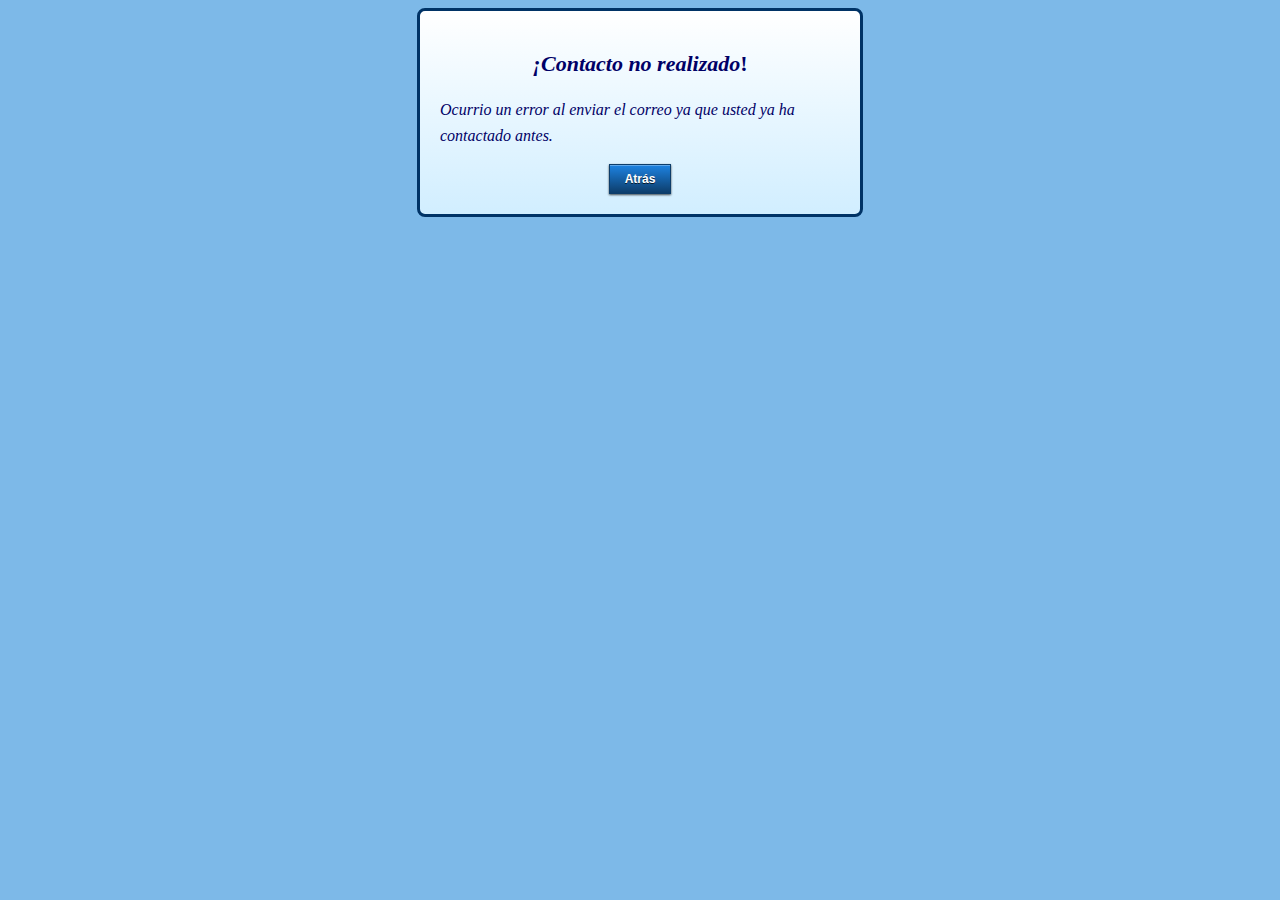
<file: Fail.html>
<!doctype html>
<html>
<head>
<meta charset="utf-8">
<title>Suscripción Incompleta</title>
<link href="css/estilos.css" rel="stylesheet" type="text/css">
</head>

<body>



<div class="group">
  <form action="registro.php" method="POST">
  <h2><em>¡Contacto no realizado</em>!</h2>
  <p><em>Ocurrio un error al enviar el correo ya que usted ya ha contactado antes.</em></p>

    <center><input class="form-btn"  onClick="window.location.href='http://sciii.panamahitek.com/Suscribe'" name="submit" type="button" value="Atrás" /></center>


  </form>
</div>
</body>
</html>
</file>
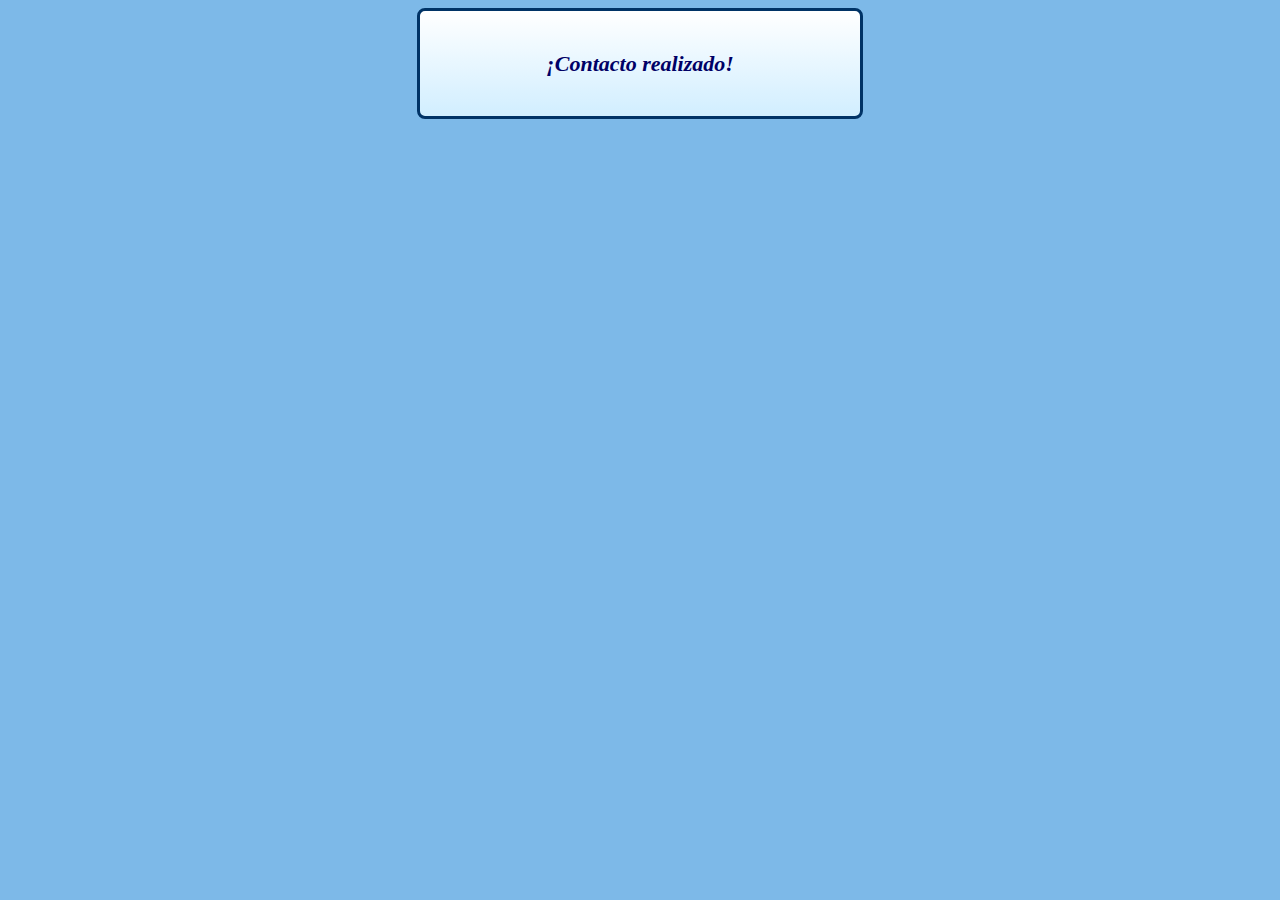
<file: Success.html>
<!doctype html>
<html>
<head>
<meta charset="utf-8">
<title>Suscripción Completa</title>
<link href="css/estilos.css" rel="stylesheet" type="text/css">
</head>

<body>

<div class="group">
  <form action="registro.php" method="POST">
  <h2><em>¡Contacto realizado!</em></h2>

  </form>
</div>
</body>
</html>
</file>
<file: css/estilos.css>
body {
	background: rgb(125,185,232); /* Old browsers */
	background: -moz-linear-gradient(top,  rgba(125,185,232,1) 71%, rgba(125,185,232,1) 99%); /* FF3.6+ */
	background: -webkit-gradient(linear, left top, left bottom, color-stop(71%,rgba(125,185,232,1)), color-stop(99%,rgba(125,185,232,1))); /* Chrome,Safari4+ */
	background: -webkit-linear-gradient(top,  rgba(125,185,232,1) 71%,rgba(125,185,232,1) 99%); /* Chrome10+,Safari5.1+ */
	background: -o-linear-gradient(top,  rgba(125,185,232,1) 71%,rgba(125,185,232,1) 99%); /* Opera 11.10+ */
	background: -ms-linear-gradient(top,  rgba(125,185,232,1) 71%,rgba(125,185,232,1) 99%); /* IE10+ */
	background: linear-gradient(to bottom,  rgba(125,185,232,1) 71%,rgba(125,185,232,1) 99%); /* W3C */


filter: progid:DXImageTransform.Microsoft.gradient( startColorstr='#7db9e8', endColorstr='#7db9e8',GradientType=0 ); /* IE6-9 */
	color: #000;
	font-family: "Century Gothic";
	font-size: 16px;
	line-height: 1.6;
}
h2 {
	color: #000
    font-family: Verdana, Geneva, sans-serif;
	font-size: 22px;
	margin: 15px;
	text-align: center;
	
}
.group {
	border: 3px solid #999999;
	padding: 20px;
	width: 400px;
	color: #006;
border-radius: 8px;
border-color:#036;
	
	background: rgb(255,255,255); /* Old browsers */
	background: -moz-linear-gradient(top,  rgba(255,255,255,1) 0%, rgba(209,238,255,1) 100%); /* FF3.6+ */
	background: -webkit-gradient(linear, left top, left bottom, color-stop(0%,rgba(255,255,255,1)), color-stop(100%,rgba(209,238,255,1))); /* Chrome,Safari4+ */
	background: -webkit-linear-gradient(top,  rgba(255,255,255,1) 0%,rgba(209,238,255,1) 100%); /* Chrome10+,Safari5.1+ */
	background: -o-linear-gradient(top,  rgba(255,255,255,1) 0%,rgba(209,238,255,1) 100%); /* Opera 11.10+ */
	background: -ms-linear-gradient(top,  rgba(255,255,255,1) 0%,rgba(209,238,255,1) 100%); /* IE10+ */
	background: linear-gradient(to bottom,  rgba(255,255,255,1) 0%,rgba(209,238,255,1) 100%); /* W3C */

filter: progid:DXImageTransform.Microsoft.gradient( startColorstr='#ffffff', endColorstr='#d1eeff',GradientType=0 ); /* IE6-9 */
	margin-top: 0;
	margin-right: auto;
	margin-bottom: 0;
	margin-left: auto;
}
.contact-form {
	width: 400px;
	text-align: left;

}

/* Form input box style */
.form-input {
	display: block;
	width: 200px;
	height: 15px;
	margin-bottom: 15px;
	color: #000;
	background-color: #FF9;
	border: 1px solid #999;
	box-shadow: inset 0 0 1px rgba(0, 0, 0, 0.7), 0 1px 0 rgba(255, 255, 255, 0.1);
	-moz-transition: all 0.4s ease-in-out;
	-webkit-transition: all 0.4s ease-in-out;
	-o-transition: all 0.4s ease-in-out;
	-ms-transition: all 0.4s ease-in-out;
	transition: all 0.4s ease-in-out;
	behavior: url(PIE.htc);
	font-family: "Century Gothic";
	font-size: 14px;
	padding-top: 5px;
	padding-right: 10px;
	padding-bottom: 5px;
	padding-left: 10px;
}

/* Focus style */
.form-input:focus {
	border: 1px solid #7fbbf9;
	-moz-box-shadow:    inset 0 0 1px rgba(0, 0, 0, 0.7), 0 0 1px #7fbbf9;
	-webkit-box-shadow: inset 0 0 1px rgba(0, 0, 0, 0.7), 0 0 1px #7fbbf9;
	box-shadow:         inset 0 0 1px rgba(0, 0, 0, 0.7), 0 0 1px #7fbbf9;
}

/* Error style */
.form-input:-moz-ui-invalid {
	border: 1px solid #e00;
	-moz-box-shadow:    inset 0 0 1px rgba(0, 0, 0, 0.7), 0 0 1px #e00;
	-webkit-box-shadow: inset 0 0 1px rgba(0, 0, 0, 0.7), 0 0 1px #e00;
	box-shadow:         inset 0 0 1px rgba(0, 0, 0, 0.7), 0 0 1px #e00;
}

.form-input.invalid {
	border: 1px solid #e00;
	-moz-box-shadow:    inset 0 0 1px rgba(0, 0, 0, 0.7), 0 0 1px #e00;
	-webkit-box-shadow: inset 0 0 1px rgba(0, 0, 0, 0.7), 0 0 1px #e00;
	box-shadow:         inset 0 0 1px rgba(0, 0, 0, 0.7), 0 0 1px #e00;
}

/* Form submit button */
.form-btn {
	padding: 0 15px;
	height: 30px;
	font: bold 12px 'Helvetica Neue', Helvetica, Arial, sans-serif;
	text-align: center;
	color: #fff;
	text-shadow: 0 1px 0 rgba(0, 0, 0, 0.7);
	cursor: pointer;
	border: 1px solid #0d3d6a;
	outline: none;
	position: relative;
	background-color: #1d83e2;
	background-image: -webkit-gradient(linear, left top, left bottom, from(#1d83e2), to(#0d3d6a)); /* Saf4+, Chrome */
	background-image: -webkit-linear-gradient(top, #1d83e2, #0d3d6a); /* Chrome 10+, Saf5.1+, iOS 5+ */
	background-image:    -moz-linear-gradient(top, #1d83e2, #0d3d6a); /* FF3.6 */
	background-image:     -ms-linear-gradient(top, #1d83e2, #0d3d6a); /* IE10 */
	background-image:      -o-linear-gradient(top, #1d83e2, #0d3d6a); /* Opera 11.10+ */
	background-image:         linear-gradient(top, #1d83e2, #0d3d6a);
	-pie-background:          linear-gradient(top, #1d83e2, #0d3d6a); /* IE6-IE9 */
	-moz-box-shadow:    inset 0 1px 0 rgba(255, 255, 255, 0.3), 0 1px 2px rgba(0, 0, 0, 0.7);
	-webkit-box-shadow: inset 0 1px 0 rgba(255, 255, 255, 0.3), 0 1px 2px rgba(0, 0, 0, 0.7);
	box-shadow:         inset 0 1px 0 rgba(255, 255, 255, 0.3), 0 1px 2px rgba(0, 0, 0, 0.7);
	-moz-background-clip:    padding;
	-webkit-background-clip: padding-box;
	background-clip:         padding-box;
	behavior: url(PIE.htc);
}

.form-btn:active {
	border: 1px solid #1d83e2;
	background-color: #0d3d6a;
	background-image: -webkit-gradient(linear, left top, left bottom, from(#0d3d6a), to(#1d83e2)); /* Saf4+, Chrome */
	background-image: -webkit-linear-gradient(top, #0d3d6a, #1d83e2); /* Chrome 10+, Saf5.1+, iOS 5+ */
	background-image:    -moz-linear-gradient(top, #0d3d6a, #1d83e2); /* FF3.6 */
	background-image:     -ms-linear-gradient(top, #0d3d6a, #1d83e2); /* IE10 */
	background-image:      -o-linear-gradient(top, #0d3d6a, #1d83e2); /* Opera 11.10+ */
	background-image:         linear-gradient(top, #0d3d6a, #1d83e2);
	-pie-background:          linear-gradient(top, #0d3d6a, #1d83e2); /* IE6-IE9 */
	-moz-box-shadow:    inset 0 0 2px rgba(0, 0, 0, 0.7), 0 1px 0 rgba(255, 255, 255, 0.1);
	-webkit-box-shadow: inset 0 0 2px rgba(0, 0, 0, 0.7), 0 1px 0 rgba(255, 255, 255, 0.1);

	box-shadow:         inset 0 0 2px rgba(0, 0, 0, 0.7), 0 1px 0 rgba(255, 255, 255, 0.1);
	behavior: url(PIE.htc);
}

label {
	margin-bottom: 8px;
	display: block;
	width: 300px;
	color: #003;
	font-size: 14px;
	font-weight: bold;
}

label span {
	font-size: 12px;
	color:#333;
	font-weight: normal;
}

.contact-form.frame {
    background-color: #444444;
    border: 1px solid #CCCCCC;
    padding: 20px;
}
</file>
